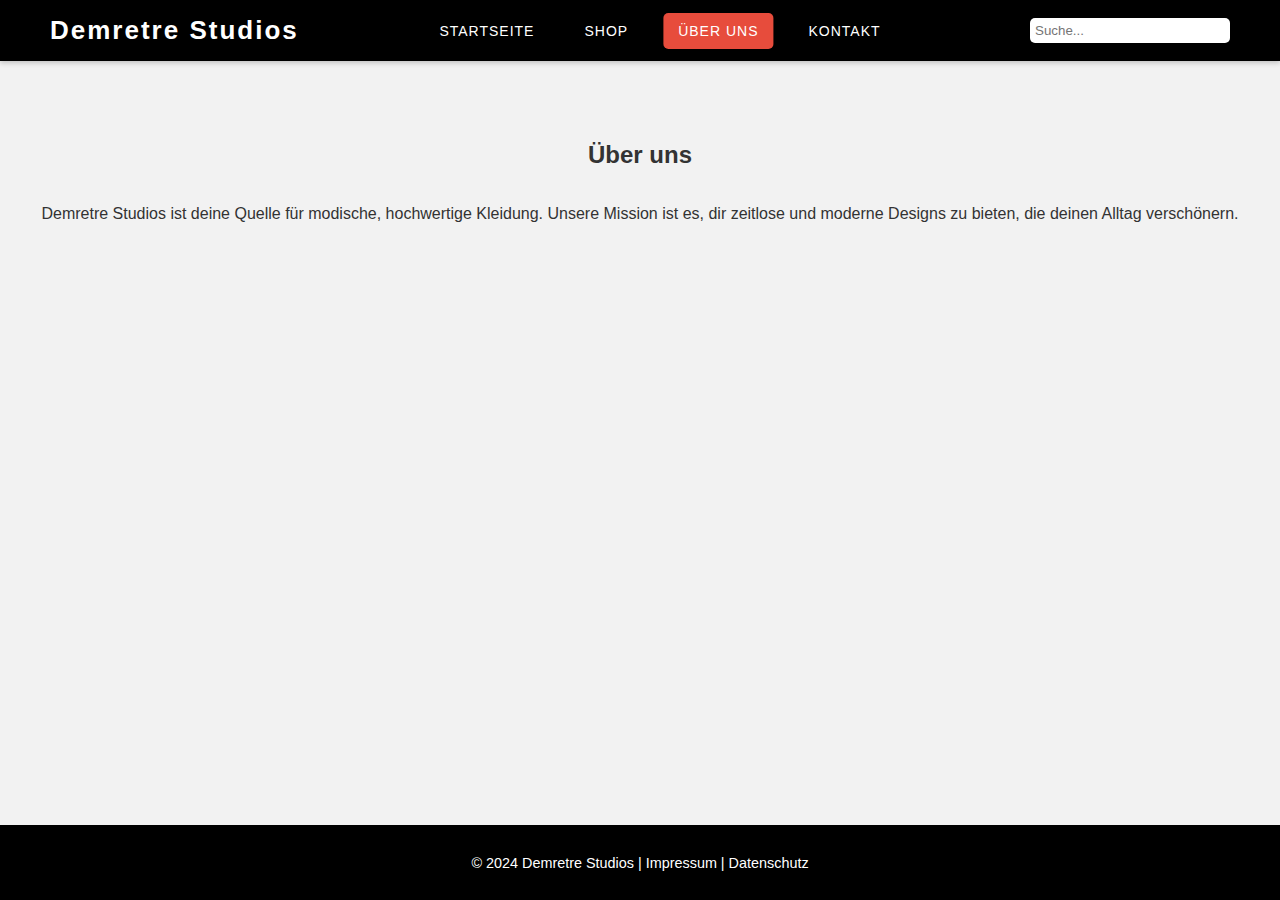
<file: about.html>
<!DOCTYPE html>
<html lang="de">
<head>
    <meta charset="UTF-8">
    <meta name="viewport" content="width=device-width, initial-scale=1.0">
    <title>Demretre Studios - Über uns</title>
    <link rel="stylesheet" href="style.css">
</head>
<body>
    <header class="main-header">
        <div class="logo">Demretre Studios</div>
        <nav>
            <ul>
                <li><a href="index.html">Startseite</a></li>
                <li><a href="shop.html">Shop</a></li>
                <li><a href="about.html" class="active">Über uns</a></li>
                <li><a href="contact.html">Kontakt</a></li>
            </ul>
        </nav>
        <div class="search-bar">
            <input type="text" placeholder="Suche...">
        </div>
    </header>

    <section class="about-section">
        <h2>Über uns</h2>
        <p>Demretre Studios ist deine Quelle für modische, hochwertige Kleidung. Unsere Mission ist es, dir zeitlose und moderne Designs zu bieten, die deinen Alltag verschönern.</p>
    </section>

    <footer>
        <p>© 2024 Demretre Studios | Impressum | Datenschutz</p>
    </footer>
</body>
</html>
</file>
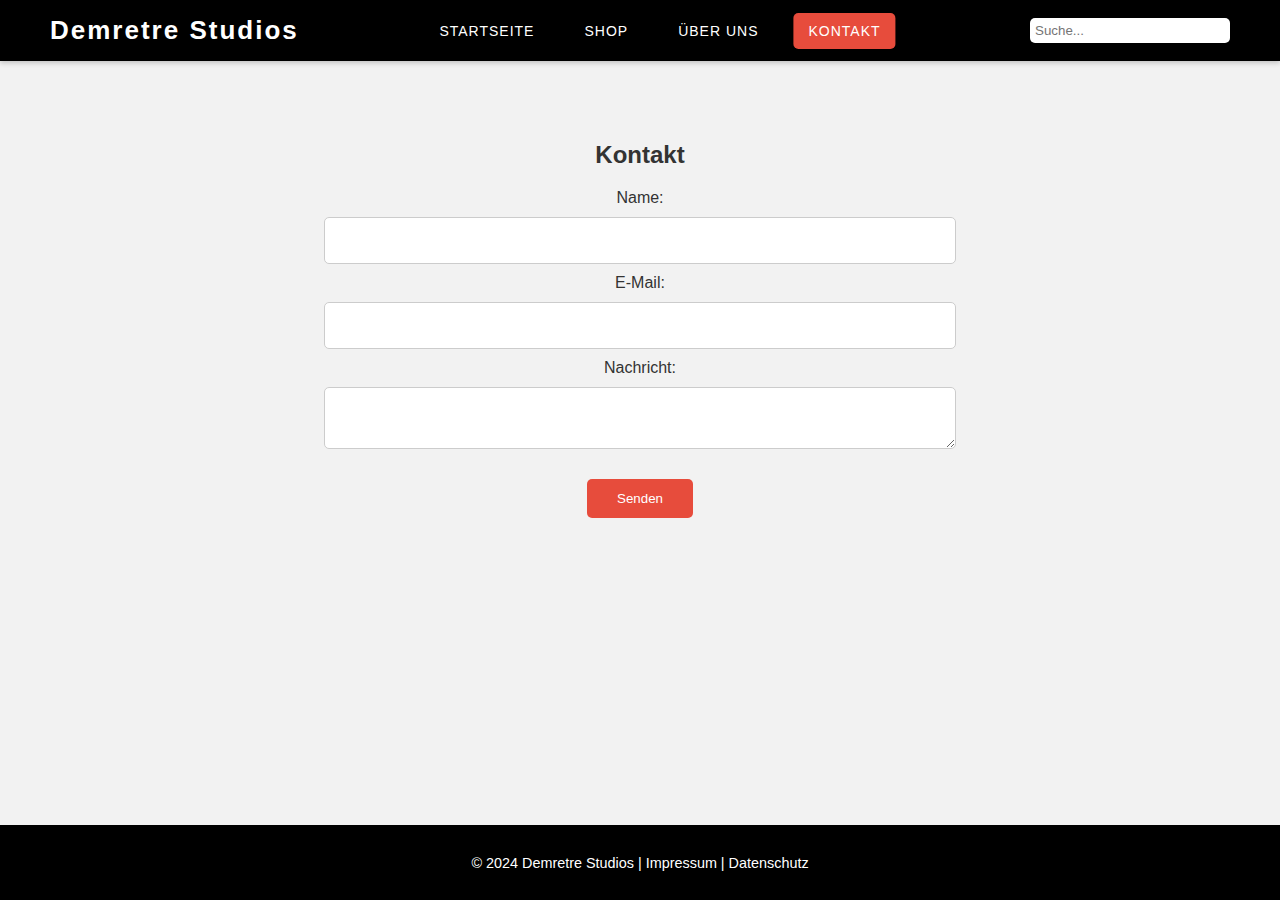
<file: contact.html>
<!DOCTYPE html>
<html lang="de">
<head>
    <meta charset="UTF-8">
    <meta name="viewport" content="width=device-width, initial-scale=1.0">
    <title>Demretre Studios - Kontakt</title>
    <link rel="stylesheet" href="style.css">
</head>
<body>
    <header class="main-header">
        <div class="logo">Demretre Studios</div>
        <nav>
            <ul>
                <li><a href="index.html">Startseite</a></li>
                <li><a href="shop.html">Shop</a></li>
                <li><a href="about.html">Über uns</a></li>
                <li><a href="contact.html" class="active">Kontakt</a></li>
            </ul>
        </nav>
        <div class="search-bar">
            <input type="text" placeholder="Suche...">
        </div>
    </header>

    <section class="contact-section">
        <h2>Kontakt</h2>
        <form>
            <label for="name">Name:</label>
            <input type="text" id="name" name="name" required>
            <label for="email">E-Mail:</label>
            <input type="email" id="email" name="email" required>
            <label for="message">Nachricht:</label>
            <textarea id="message" name="message" required></textarea>
            <button type="submit">Senden</button>
        </form>
    </section>

    <footer>
        <p>© 2024 Demretre Studios | Impressum | Datenschutz</p>
    </footer>
</body>
</html>
</file>
<file: style.css>
/* Global Styles */
body, html {
    margin: 0;
    padding: 0;
    font-family: 'Helvetica Neue', Arial, sans-serif;
    background-color: #ffffff;
    color: #333;
    min-height: 100vh;
    display: flex;
    flex-direction: column;
}

/* Main Header */
.main-header {
    background-color: #000000; /* Schwarzer Hintergrund für einen minimalistischen Look */
    color: #ffffff;
    display: flex;
    justify-content: space-between;
    align-items: center;
    padding: 15px 50px;
    position: relative;
    box-shadow: 0 2px 5px rgba(0, 0, 0, 0.2); /* Schatten für einen dezenten Effekt */
}

/* Logo bleibt links */
.logo {
    font-size: 28px;
    font-weight: bold;
    letter-spacing: 2px;
    color: #ffffff; /* Weiß für das Logo */
}

/* Navigation in der Mitte */
nav {
    position: absolute;
    left: 50%;
    transform: translateX(-50%);
}

nav ul {
    list-style: none;
    display: flex;
    gap: 30px;
}

nav ul li a {
    color: #ffffff;
    text-transform: uppercase;
    font-size: 14px;
    letter-spacing: 1px;
    text-decoration: none;
    padding: 10px 15px;
    border-radius: 5px;
    transition: background-color 0.3s ease;
}

nav ul li a:hover, nav ul li a.active {
    background-color: #e74c3c; /* Rot für Hover-Effekt */
}

/* Suchleiste bleibt rechts */
.search-bar {
    display: flex;
    justify-content: flex-end;
    min-width: 200px;
}

.search-bar input[type="text"] {
    padding: 5px;
    border: none;
    border-radius: 5px;
    width: 100%;
}

/* Hero Section */
.hero-section {
    position: relative;
    width: 100%;
    height: 80vh; /* Höhe anpassen, je nach Bedarf */
    overflow: hidden;
}

.hero-image {
    width: 100%;
    height: 100%;
    object-fit: cover; /* Passt das Bild proportional an und schneidet es gegebenenfalls zu */
}

.hero-content {
    position: absolute;
    top: 50%;
    left: 50%;
    transform: translate(-50%, -50%);
    text-align: center;
    color: white;
    background-color: rgba(0, 0, 0, 0.5); /* Halbdurchsichtiger Hintergrund für besseren Kontrast */
    padding: 20px;
    border-radius: 10px;
}


/* Shop Section */
.shop-section {
    padding: 60px 20px;
    background-color: #f9f9f9; /* Leichter Grauton als Kontrast */
    text-align: center;
}

.product-grid {
    display: grid;
    grid-template-columns: repeat(auto-fit, minmax(300px, 1fr));
    gap: 30px;
    padding: 20px 0;
}

.product-item {
    background: white;
    padding: 20px;
    border-radius: 10px;
    box-shadow: 0 2px 15px rgba(0, 0, 0, 0.1); /* Stärkerer Schatten für mehr Dimension */
    transition: transform 0.3s ease, box-shadow 0.3s ease;
}

.product-item:hover {
    transform: translateY(-8px);
    box-shadow: 0 4px 20px rgba(0, 0, 0, 0.2);
}

.product-item img {
    width: 100%;
    border-radius: 10px;
    margin-bottom: 20px;
}

.add-to-cart-button {
    background-color: #3498db;
    color: white;
    border: none;
    padding: 12px 30px;
    border-radius: 5px;
    cursor: pointer;
    transition: background-color 0.3s ease;
}

.add-to-cart-button:hover {
    background-color: #2980b9;
}

/* About Us and Contact Sections */
.about-section, .contact-section {
    display: flex;
    flex-direction: column;
    align-items: center;
    text-align: center;
    padding: 60px 20px;
}

form {
    display: flex;
    flex-direction: column;
    align-items: center;
    max-width: 600px;
    width: 100%;
}

form input, form textarea {
    width: 100%;
    margin: 10px 0;
    padding: 15px;
    border: 1px solid #ccc;
    border-radius: 5px;
}

form button {
    margin-top: 20px;
    background-color: #e74c3c;
    color: white;
    border: none;
    padding: 12px 30px;
    border-radius: 5px;
    cursor: pointer;
    transition: background-color 0.3s ease;
}

form button:hover {
    background-color: #c0392b;
}

/* Footer */
footer {
    background-color: #000000;
    color: #bdc3c7;
    text-align: center;
    padding: 15px 0;
    margin-top: auto;
    font-size: 0.9em;
    width: 100%;
}

.footer .social-media {
    margin-top: 10px;
}

.footer .social-media a {
    margin: 0 10px;
}

.footer .social-media img {
    width: 24px;
    height: 24px;
}
/* Global Styles */
body, html {
    margin: 0;
    padding: 0;
    font-family: 'Helvetica Neue', sans-serif;
    background-color: #f2f2f2;
    color: #333;
}

/* Header */
.main-header {
    background-color: #000;
    color: #fff;
    display: flex;
    justify-content: space-between;
    align-items: center;
    padding: 15px 50px;
}

.logo {
    font-size: 26px;
    font-weight: bold;
}

nav ul {
    list-style: none;
    display: flex;
    gap: 20px;
}

nav ul li a {
    color: #fff;
    text-decoration: none;
    padding: 10px 15px;
    border-radius: 5px;
    transition: background-color 0.3s ease;
}

nav ul li a:hover {
    background-color: #e74c3c;
}

/* Hero Section */
.hero-section {
    position: relative;
}

.hero-image {
    width: 100%;
    height: auto;
}

.hero-content {
    position: absolute;
    top: 50%;
    left: 50%;
    transform: translate(-50%, -50%);
    text-align: center;
    color: white;
}

.cta-button {
    background-color: #e74c3c;
    color: white;
    padding: 15px 30px;
    border: none;
    border-radius: 25px;
    text-transform: uppercase;
    font-weight: bold;
    cursor: pointer;
    transition: background-color 0.3s ease;
}

.cta-button:hover {
    background-color: #c0392b;
}

/* Product Highlights */
.product-highlights {
    padding: 40px 20px;
    background-color: #ecf0f1;
    text-align: center;
}

.product-grid {
    display: grid;
    grid-template-columns: repeat(auto-fit, minmax(250px, 1fr));
    gap: 20px;
}

.product-item {
    background: white;
    padding: 15px;
    border-radius: 10px;
    box-shadow: 0 2px 10px rgba(0, 0, 0, 0.1);
}

.product-item img {
    width: 100%;
    border-radius: 10px;
    margin-bottom: 15px;
}

/* Footer */
footer {
    background-color: #000;
    color: #fff;
    text-align: center;
    padding: 15px 0;
}
</file>
